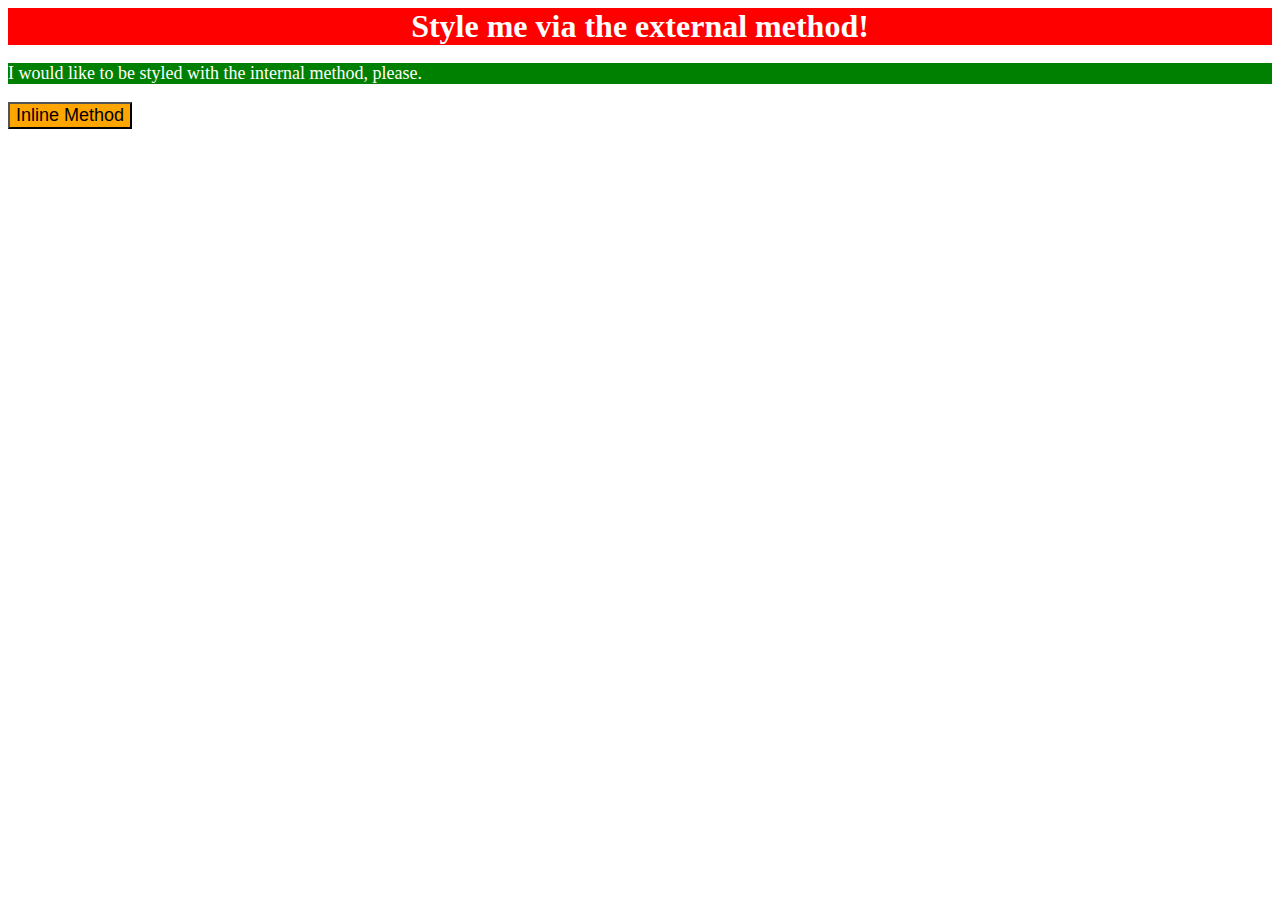
<file: foundations/01-css-methods/index.html>
<!DOCTYPE html>
<html lang="en">
  <head>
    <meta charset="UTF-8">
    <meta http-equiv="X-UA-Compatible" content="IE=edge">
    <meta name="viewport" content="width=device-width, initial-scale=1.0">
    <title>Methods for Adding CSS</title>
    <link rel="stylesheet" href="styles.css">
    <style>
      p {
        color: white;
        background-color: green;
        font-size: 18px;
      }
      </style>
  </head>
  <body>
    <div>Style me via the external method!</div>
    <p>I would like to be styled with the internal method, please.</p>
    <button style="background-color: orange; font-size: 18px;">Inline Method</button>
  </body>
</html>
</file>
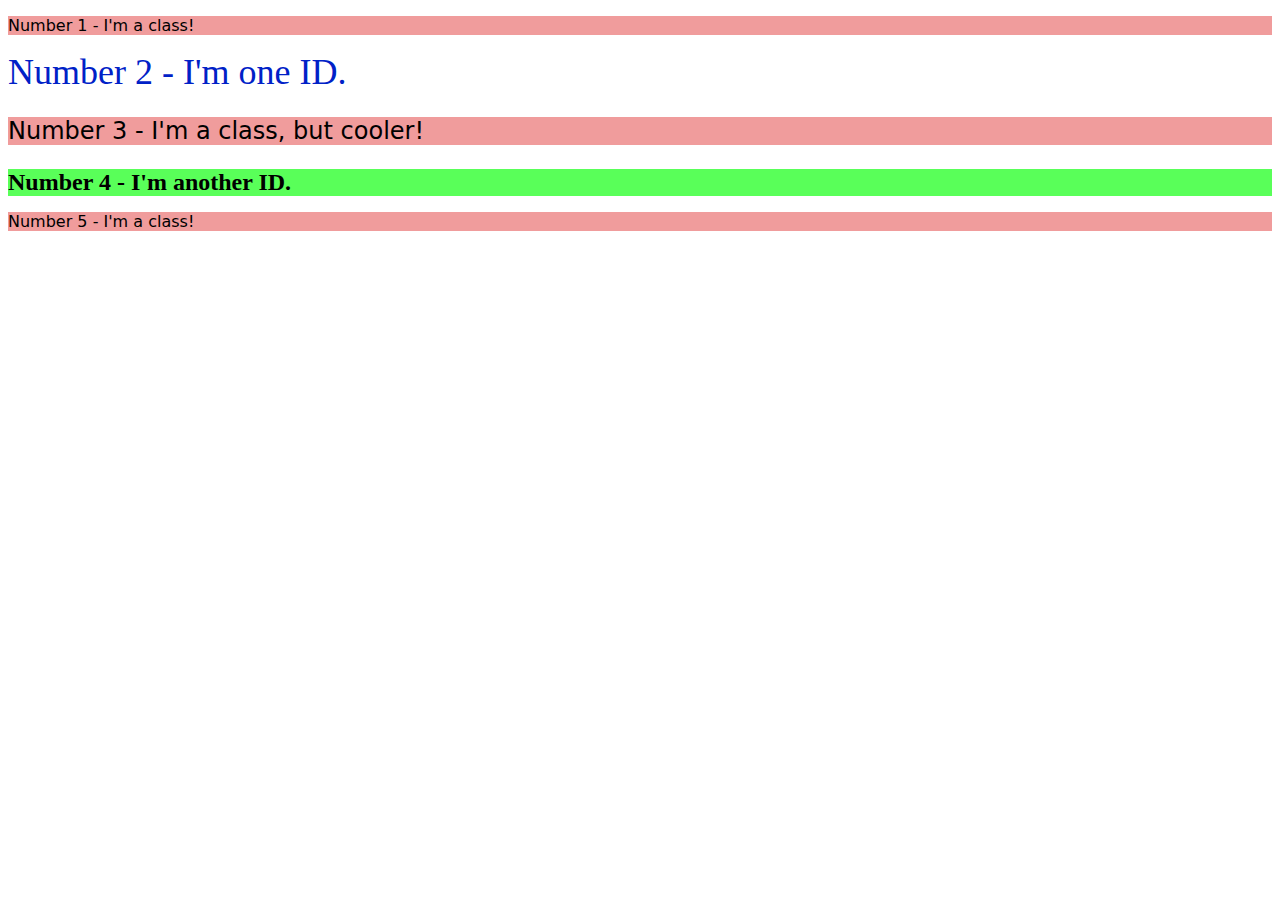
<file: foundations/02-class-id-selectors/index.html>
<!DOCTYPE html>
<html lang="en">
  <head>
    <meta charset="UTF-8">
    <meta http-equiv="X-UA-Compatible" content="IE=edge">
    <meta name="viewport" content="width=device-width, initial-scale=1.0">
    <title>Class and ID Selectors</title>
    <link rel="stylesheet" href="style.css">
  </head>
  <body>
    <p class="odd">Number 1 - I'm a class!</p>
    <div id="papa-smurf">Number 2 - I'm one ID.</div>
    <p class="odd med">Number 3 - I'm a class, but cooler!</p>
    <div class="med" id="grinch">Number 4 - I'm another ID.</div>
    <p class="odd">Number 5 - I'm a class!</p>
  </body>
</html>
</file>
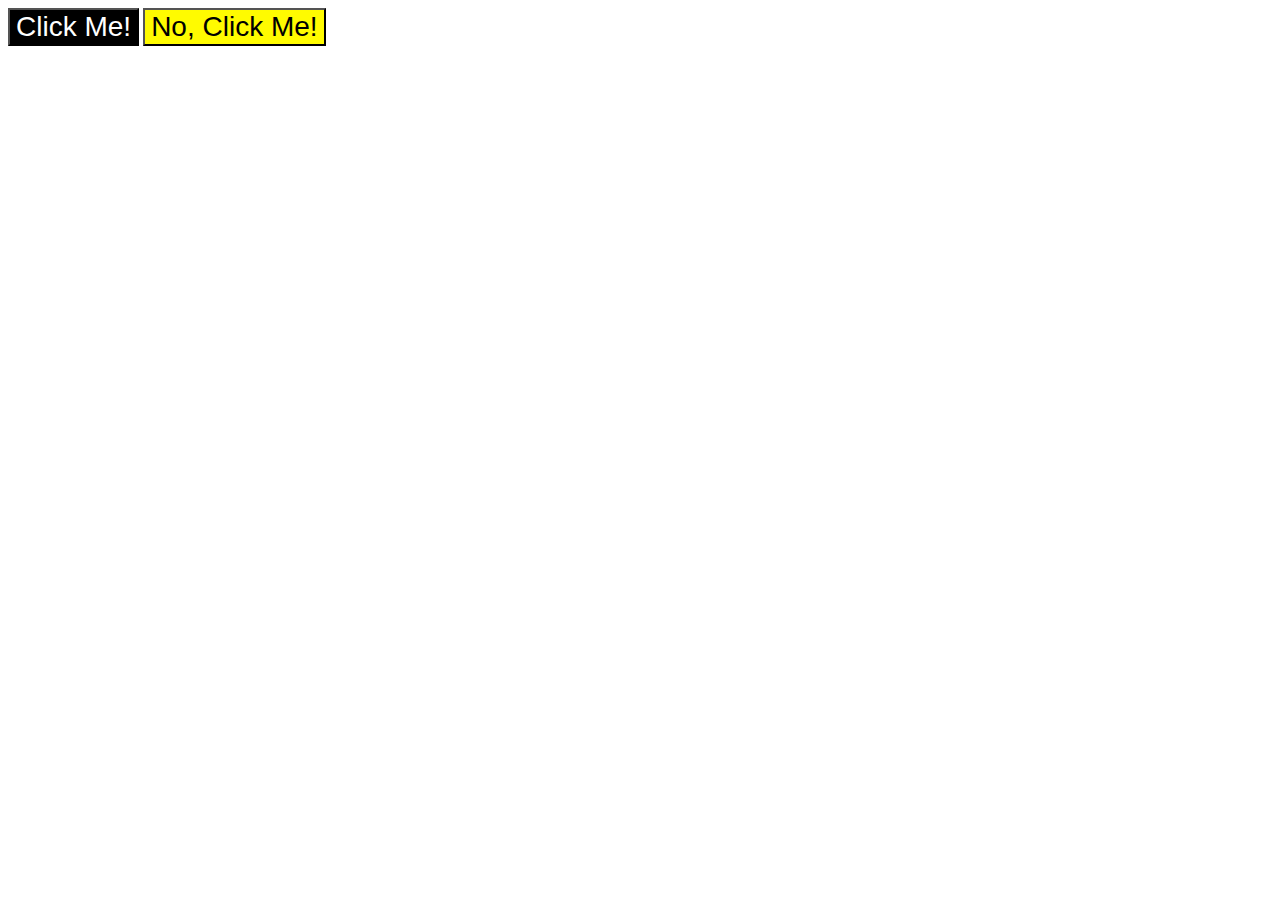
<file: foundations/03-grouping-selectors/index.html>
<!DOCTYPE html>
<html lang="en">
  <head>
    <meta charset="UTF-8">
    <meta http-equiv="X-UA-Compatible" content="IE=edge">
    <meta name="viewport" content="width=device-width, initial-scale=1.0">
    <title>Grouping Selectors</title>
    <link rel="stylesheet" href="style.css">
  </head>
  <body>
    <button class="attract">Click Me!</button>
    <button class="argue">No, Click Me!</button>
  </body>
</html>
</file>
<file: foundations/01-css-methods/styles.css>
div {
    color: white;
    background-color: red;
    font-size: 32px;
    text-align: center;
    font-weight: bold;
}
</file>
<file: foundations/02-class-id-selectors/style.css>
.odd {
    background-color: rgb(240, 156, 156);
    font-family: "Verdana", "DejaVu Sans", sans-serif;
}

.med {
    font-size: 24px;
}
#papa-smurf {
    color: rgb(0, 33, 199);
    font-size: 36px;
}
#grinch {
    background-color: rgb(89, 255, 89);
    font-weight: bold;
}
</file>
<file: foundations/03-grouping-selectors/style.css>
.attract,
.argue {
    font-size: 28px;
    font-family: "Helvetica", "Times New Roman", sans-serif;
}

.attract {
    background-color: black;
    color: #ffffff;
}
.argue{
    background-color: hsl(59, 100%, 50%);
}
</file>
